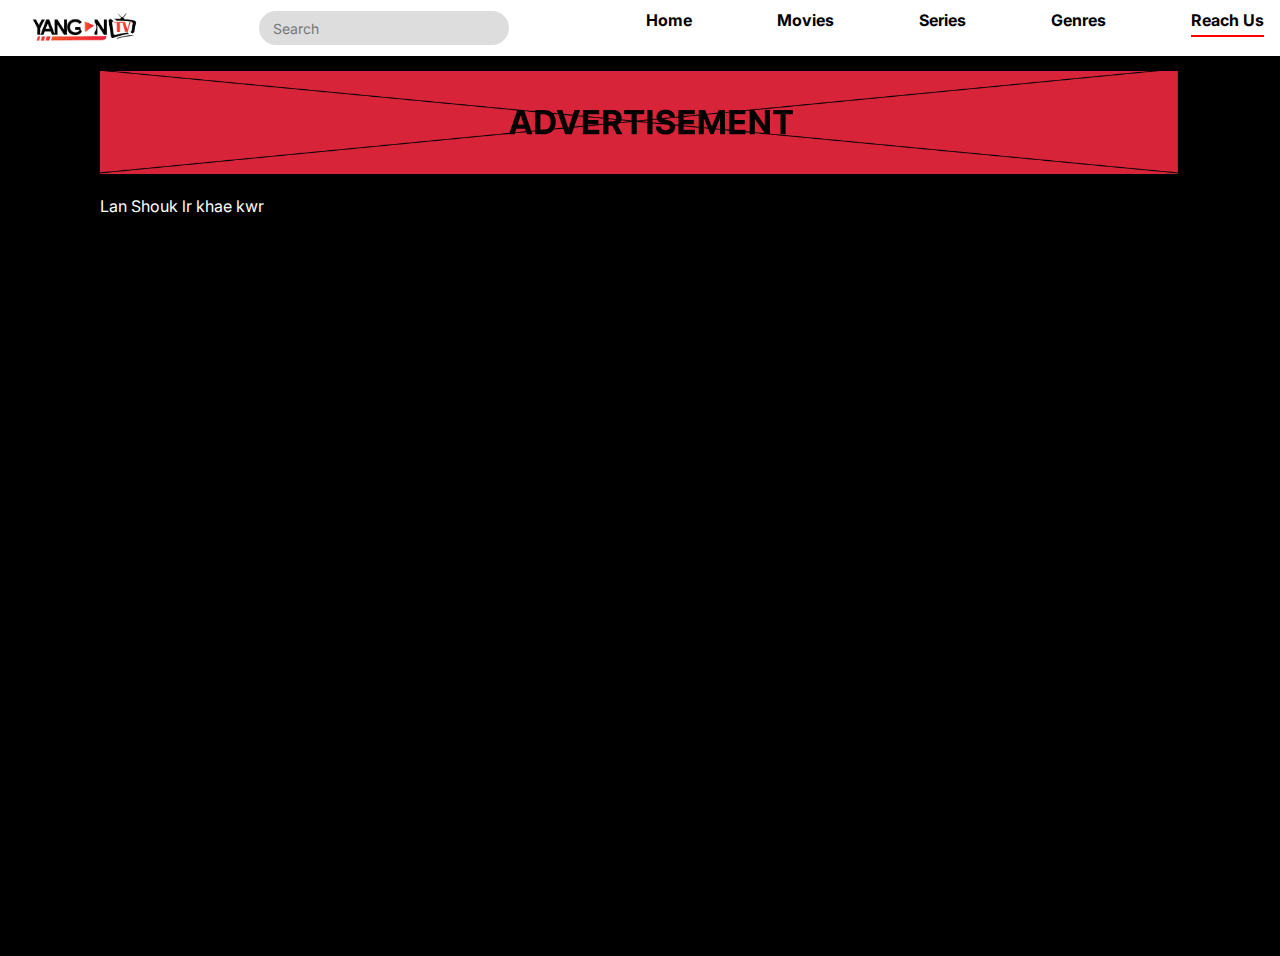
<file: reachUs.html>
<!DOCTYPE html>
<html lang="en">
  <head>
    <meta charset="UTF-8" />
    <meta name="viewport" content="width=device-width, initial-scale=1.0" />
    <title>Yangon TV</title>
    <link
      href="https://fonts.googleapis.com/css2?family=Inter:wght@400;500;600;700&display=swap"
      rel="stylesheet"
    />
    <link
      href="https://cdn.jsdelivr.net/npm/bootstrap@5.3.3/dist/css/bootstrap.min.css"
      rel="stylesheet"
    />
    <link rel="stylesheet" href="css/styles.css" />
  </head>
  <body class="bg-black text-white">
    <nav class="custom-navbar">
      <div class="nav-left">
        <img src="images/logo.png" alt="Yangon TV Logo" class="logo" />
      </div>

      <div class="nav-center">
        <form class="search-form">
          <input type="text" placeholder="Search" />
          <button type="submit"><i class="fas fa-search"></i></button>
        </form>
      </div>

      <button class="hamburger" id="hamburger">&#9776;</button>

      <!-- Desktop Nav -->
      <div class="nav-right">
        <ul>
          <li><a href="index.html">Home</a></li>
          <li><a href="movies.html">Movies</a></li>
          <li><a href="series.html">Series</a></li>
          <li><a href="genre.html">Genres</a></li>
          <li><a href="reachUs.html" class="active">Reach Us</a></li>
        </ul>
      </div>

      <!-- Mobile Nav (Dropdown) -->
      <div class="mobile-nav" id="navLinks">
        <ul>
          <li><a href="index.html">Home</a></li>
          <li><a href="movies.html">Movies</a></li>
          <li><a href="series.html">Series</a></li>
          <li><a href="genre.html">Genres</a></li>
          <li><a href="reachUs.html" class="active">Reach Us</a></li>
        </ul>
      </div>
    </nav>

    <div class="container">
      <img
        class="ad-img"
        src="images/ad.png"
        alt="Advertisement"
        width="100%"
        height="40%"
      />

      <p>Lan Shouk lr khae kwr</p>
    </div>

    <!-- Hamburger Toggle Script -->
    <script src="js/series.js"></script>
    <script src="js/data.js"></script>
    <!-- <script src="js/trending.js"></script> -->
  </body>
</html>
</file>
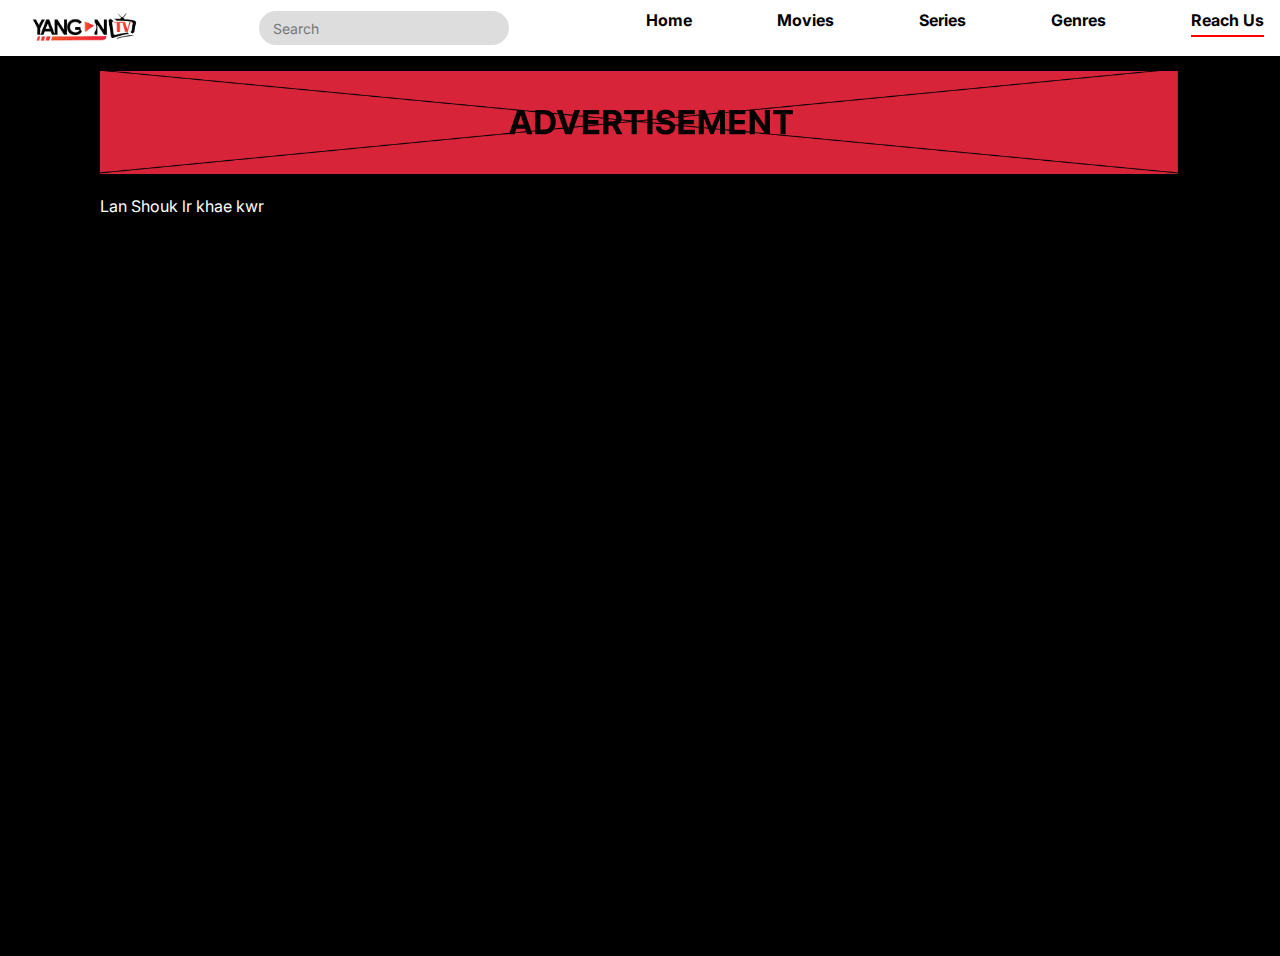
<file: index/reachUs.html>
<!DOCTYPE html>
<html lang="en">
<head>
  <meta charset="UTF-8" />
  <meta name="viewport" content="width=device-width, initial-scale=1.0" />
  <title>Yangon TV</title>
  <link href="https://fonts.googleapis.com/css2?family=Inter:wght@400;500;600;700&display=swap" rel="stylesheet">
  <link href="https://cdn.jsdelivr.net/npm/bootstrap@5.3.3/dist/css/bootstrap.min.css" rel="stylesheet" />
  <link rel="stylesheet" href="../css/styles.css" />
</head>
<body class="bg-black text-white">

  <nav class="custom-navbar">
    <div class="nav-left">
      <img src="../images/logo.png" alt="Yangon TV Logo" class="logo">
    </div>

    <div class="nav-center">
      <form class="search-form">
        <input type="text" placeholder="Search" />
        <button type="submit"><i class="fas fa-search"></i></button>
      </form>
    </div>

    <button class="hamburger" id="hamburger">&#9776;</button>

    <!-- Desktop Nav -->
    <div class="nav-right">
      <ul>
        <li><a href="../index.html">Home</a></li>
        <li><a href="movies.html">Movies</a></li>
        <li><a href="series.html">Series</a></li>
        <li><a href="genre.html">Genres</a></li> 
        <li><a href="reachUs.html" class="active">Reach Us</a></li>
      </ul>
    </div>

    <!-- Mobile Nav (Dropdown) -->
    <div class="mobile-nav" id="navLinks">
      <ul>
        <li><a href="../index.html">Home</a></li>
        <li><a href="movies.html">Movies</a></li>
        <li><a href="series.html">Series</a></li>
        <li><a href="genre.html">Genres</a></li> 
        <li><a href="reachUs.html" class="active">Reach Us</a></li>
      </ul>
    </div>
  </nav>

  <div class="container">

    <img class="ad-img" src="../images/ad.png" alt="Advertisement" width="100%" height="40%">


    <p>Lan Shouk lr khae kwr</p>

  </div>

  <!-- Hamburger Toggle Script -->
  <script src="../js/series.js"></script>
  <script src="../js/data.js"></script>
  <!-- <script src="js/trending.js"></script> -->

</body>
</html>
</file>
<file: css/styles.css>
html,
body {
  height: 100%;
  margin: 0;
  padding: 0;
  font-family: "Inter", sans-serif;
  width: 100%;
  overflow-x: hidden;
}

#item-detail-section {
  height: auto;
}

#item-detail-section {
  padding-bottom: 0;
  margin-bottom: 0;
}

.movie-poster {
  width: 100%; /* scale to column width */
  max-width: 250px; /* or whatever fits your design */
  aspect-ratio: 2/3; /* typical poster aspect ratio */
  object-fit: cover; /* keep the center cropped and consistent */
  border-radius: 12px;
}

.movie-container {
  width: 100%;
  margin: 0;
}

.custom-navbar {
  display: flex;
  align-items: center;
  justify-content: space-between;
  padding: 0.5rem 1rem;
  background: white; /* Or your desired background */
  box-shadow: 0 2px 5px rgba(0, 0, 0, 0.1);
  flex-wrap: wrap; /* IMPORTANT: Allows items to wrap to the next line */
  gap: 1rem; /* Add a small gap between nav items for spacing on wrap */
}

h5 {
  font-size: 1rem;
}
.logo {
  height: 2rem;
  padding-left: 0.8rem;
  padding-right: 0.8rem;
}
.nav-right ul {
  list-style: none;
  display: flex;
  gap: 85px;
}
@media (max-width: 992px) {
  /* tablets */
  .logo {
    height: 30px;
    padding-right: 100%;
  }
  .nav-right ul {
    list-style: none;
    display: flex;
    gap: 20px;
  }
  h5 {
    font-size: 14px;
  }
}
@media (max-width: 768px) {
  /* mobile landscape */
  .logo {
    height: 2rem;
    padding-right: 40%;
  }
  h5 {
    font-size: 10px;
  }
}

@media (max-width: 576px) {
  /* mobile portrait */
  .logo {
    height: 20px;
    padding-right: 100%;
  }
  h5 {
    font-size: 10px;
  }

  .custom-navbar {
    padding: 0.5rem 1rem;
    gap: 0.5rem; /* Add a small gap between nav items for spacing on wrap */
  }
}

.nav-center {
  flex: 1;
  display: flex;
  justify-content: center;
}

.search-form {
  display: flex;
  background-color: #ddd;
  border-radius: 20px;
  padding: 2px 8px;
  max-width: 250px;
  width: 100%;
  height: 34px; /* thinner height */
}

.search-form input {
  border: none;
  background: transparent;
  padding: 4px 6px;
  font-size: 14px; /* smaller text */
  flex: 1;
  outline: none;
}

.search-form button {
  background: transparent;
  border: none;
  font-size: 16px;
  color: black;
  cursor: pointer;
  padding: 0 4px;
}

/* Nav links */

.nav-right a {
  text-decoration: none;
  color: black;
  font-weight: 700;
  position: relative;
  padding: 4px 0;
}

.nav-right a.active::after {
  content: "";
  position: absolute;
  bottom: -3px;
  left: 0;
  width: 100%;
  height: 2px;
  background-color: red;
}

/* Hamburger */
.hamburger {
  display: none;
  font-size: 28px;
  background: none;
  border: none;
  cursor: pointer;
}

/* Default: hide mobile nav */
.mobile-nav {
  display: none;
}

.mobile-nav a {
  position: relative;
  text-decoration: none;
  color: black;
  font-weight: bold;
  font-size: 16px;
  display: inline-block;
}

.mobile-nav a.active::after {
  content: "";
  position: absolute;
  bottom: -4px;
  left: 0;
  width: 100%;
  height: 2px;
  background-color: red;
}

/* Hide desktop menu on small screens */
@media (max-width: 768px) {
  .nav-right {
    display: none;
  }

  .mobile-nav {
    position: absolute;
    top: 60px;
    right: 20px;
    background-color: white;
    color: black;
    border-radius: 10px;
    padding: 10px 20px;
    box-shadow: 0 8px 20px rgba(0, 0, 0, 0.2);
    z-index: 999;
  }

  .mobile-nav ul {
    list-style: none;
    margin: 0;
    padding: 0;
    text-align: right;
  }

  .mobile-nav li {
    margin-bottom: 10px;
  }

  .mobile-nav a {
    text-decoration: none;
    color: black;
    font-weight: bold;
    font-size: 16px;
  }

  .mobile-nav.show {
    display: block;
  }
}

/* Responsive */
@media (max-width: 768px) {
  .hamburger {
    display: block;
  }

  .nav-right {
    display: none;
    width: 100%;
    text-align: center;
    margin-top: 10px;
  }

  .nav-right ul {
    flex-direction: column;
    gap: 10px;
  }

  .nav-right.show {
    display: block;
  }
}

@media (max-width: 576px) {
  /* mobile portrait */

  .search-form {
    width: 12rem;
    padding: 2px 2px;
  }

  .nav-left{
    width:50px ;
  }
  .nav-center{
    width: 150px;
  }
  
}

/* conatainer */

.container {
  padding-left: 30px;
  padding-right: 30px;
  padding-top: 15px;
  min-height: 100vh;
  width: 100%;
}
.ad-img {
  padding-bottom: 20px;
}

/* slideshow */
.slider-container button {
  background-color: #555;
  color: #fff;
  border: none;
  padding: 10px 20px;
  margin: 0 5px;
  cursor: pointer;
  font-size: 1rem;
  border-radius: 5px;
  transition: background-color 0.3s ease;
}
.slider {
  display: flex;
  aspect-ratio: 10/4;
  overflow-x: auto;
  scroll-snap-type: x mandatory;
  scroll-behavior: smooth;
}
.slider img {
  flex: 1 0 100%;
  scroll-snap-align: start;
  object-fit: cover;
}
.dash {
  display: flex;
  column-gap: 0.7rem;
  position: absolute;
  bottom: 1rem;
  left: 50%;
  transform: translate(-50%);
  z-index: 1;
}
.dash a {
  width: 1rem;
  height: 0.1rem;
  background-color: #fff;
  opacity: 0.75;
  transition: opacity ease 250ms;
}
.dash a:hover {
  background-color: red;
}
.dash a:active {
  background-color: red;
}

.MandSLink {
  display: flex;
  padding-top: 1rem;
  position: relative;
  align-items: center;
}

.MandSLink span {
  font-size: 0.8rem;
  color: #fff;
  align-items: center;
}

.MandSLink span:active {
  font-size: 0.8rem;
  color: #ff0000;
}
.movieLink {
  align-items: center;
  display: flex;
  width: 50%;
}

/* movie card */

/* Existing Movie Card Styles (from previous response) */
.movie-card {
  background-color: #343a40;
  color: #ffffff;
  border-radius: 1.5rem;
  padding: 0.5rem;
  text-align: left;
  display: flex;
  flex-direction: column;
  align-items: center;
  justify-content: flex-start;
  box-shadow: 0 4px 8px rgba(0, 0, 0, 0.2);
  transition: transform 0.2s ease-in-out;
}

.movie-card:hover {
  transform: translateY(-5px);
}

.movie-card img {
  max-width: 100%;
  height: auto;
  border-radius: 1rem;
  margin-bottom: 1rem;
}

.movie-card h6 {
  margin-bottom: 0.5rem;
  font-size: 0.75rem;
  font-weight: 600;
  line-height: 1.3;
  margin-left: 0.2rem;
}

.movie-card p {
  color: #adb5bd;
  font-size: 0.6rem;
  margin-bottom: 0;
  margin-left: 0.2rem;
}
.movie-card {
  color: #ffffff;
  margin: 0.2rem;
  text-decoration: none;
}

/* --- Responsive Layout Styles for movie-card-container --- */
.movie-card-container {
  display: grid;
  grid-template-columns: repeat(auto-fit, minmax(150px, 1fr));
  gap: 1rem;
  padding-bottom: 3rem; /* 👈 gives space below cards */
  position: relative;
  z-index: 1;
}

/* Default: 2 cards per row for very small screens (e.g., mobile portrait) */
/* The "6 cards in small screen" request implies very tiny cards or horizontal scroll.
   A more practical approach for responsive design is 2 or 3 columns on tiny screens.
   I'm setting it to 2 here as a starting point. Adjust minmax to make them fit 6.
*/
.movie-card-container {
  grid-template-columns: repeat(
    auto-fit,
    minmax(150px, 1fr)
  ); /* Min width 150px per card */
  justify-content: center; /* Center cards if they don't fill the row */
}

/* For screens >= 400px, maybe 3 cards */

@media (min-width: 250px) {
  .movie-card-container {
    grid-template-columns: repeat(3, minmax(90px, 1fr));
    gap: 1rem; /* 3 cards */
  }

  .movie-card {
    border-radius: 1rem;
    padding: 0.2rem;
  }

  .movie-card img {
    max-width: 100%;
    height: auto;
    border-radius: 0.75rem;
    margin-bottom: 0.5rem;
  }

  .movie-card h6 {
    margin-bottom: 0.2rem;
    font-size: 0.4rem;
    font-weight: bold;
    line-height: 1.3;
  }

  .movie-card p {
    color: #adb5bd;
    font-size: 0.3rem;
    margin-bottom: 0;
    text-align: left;
  }
}

@media (min-width: 400px) {
  .movie-card-container {
    grid-template-columns: repeat(3, minmax(6rem, 1fr));
    gap: 1rem;
    /* 3 cards */
  }

  .movie-card {
    border-radius: 1rem;
    padding: 0.2rem;
  }

  .movie-card img {
    max-width: 100%;
    height: auto;
    border-radius: 0.75rem;
    margin-bottom: 0.5rem;
  }

  .movie-card h6 {
    margin-bottom: 0.2rem;
    font-size: 0.5rem;
    font-weight: bold;
    line-height: 1.3;
  }

  .movie-card p {
    color: #adb5bd;
    font-size: 0.4rem;
    margin-bottom: 0;
    text-align: left;
  }
}

/* Small screens (e.g., mobile landscape, small tablets, ~576px and up) */
/* This is where you want "4 cards with two row total 8 cards" */
@media (min-width: 576px) {
  .movie-card-container {
    grid-template-columns: repeat(3, 1fr);
    gap: 3rem;
    /* Exactly 4 columns */
  }

  .movie-card {
    border-radius: 1rem;
    padding: 0.2rem;
  }

  .movie-card img {
    max-width: 100%;
    height: auto;
    border-radius: 0.75rem;
    margin-bottom: 0.5rem;
  }

  .movie-card h6 {
    margin-bottom: 0.2rem;
    font-size: 0.7rem;
    font-weight: bold;
    line-height: 1.3;
  }

  .movie-card p {
    color: #adb5bd;
    font-size: 0.65rem;
    margin-bottom: 0;
    text-align: left;
  }
}

/* Medium screens (e.g., tablets, desktops, ~768px and up) */
/* Here, we can start showing more cards, e.g., 6 per row */
@media (min-width: 993px) {
  .movie-card-container {
    grid-template-columns: repeat(6, 1fr);
    gap: 3rem; /* 6 columns */
  }

  .movie-card {
    border-radius: 1rem;
    padding: 0.2rem;
  }

  .movie-card img {
    max-width: 100%;
    height: auto;
    border-radius: 0.75rem;
    margin-bottom: 0.5rem;
  }

  .movie-card h6 {
    margin-bottom: 0.2rem;
    font-size: 0.7rem;
    font-weight: bold;
    line-height: 1.3;
  }

  .movie-card p {
    color: #adb5bd;
    font-size: 0.7rem;
    margin-bottom: 0;
    text-align: left;
  }
}

/* Styles for the "red-button" */

.red-button {
  background-color: #e50914; /* Netflix red */
  color: white;
  border: none;
  padding: 0.1rem 0.3rem;
  border-radius: 0.5rem;
  cursor: pointer;
  font-weight: bold;
  transition: background-color 0.3s ease;
  font-size: 0.75rem;
  display: inline-flex;
  align-items: center;
  text-decoration: none;
}

.red-button:hover {
  background-color: #b20710; /* Darker red on hover */
}

.arrow {
  margin-left: 0.5rem;
  font-size: 0.6rem;
  transition: transform 0.2s ease; /* Adjust arrow size */
}

.red-button:hover .arrow {
  transform: translateX(-0.2rem);
}

.split-container {
  display: flex;
}

.half {
  flex: 1;
  display: flex;
  justify-content: center;
  align-items: center;
  font-size: 0.6rem;
  padding: 1rem;
}

.left {
  background-color: #000000;
}

.right {
  background-color: #000000;
}

.half a {
  color: white;
  text-decoration: none;
  transition: background 0.3s;
}

.half a:hover {
  background-color: rgba(255, 255, 255, 0.2);
}

.half a.active {
  color: red;
  text-underline-offset: red;
}

@media (min-width: 250px) {
  .half {
    font-size: 0.6rem;
  }

  .red-button {
    padding: 0.1rem 0.3rem;
    border-radius: 0.5rem;
    font-size: 0.5rem;
  }

  .arrow {
    margin-left: 0.3rem;
    font-size: 0.6rem;
    transition: transform 0.2s ease; /* Adjust arrow size */
  }

  .red-button:hover .arrow {
    transform: translateX(0.1rem);
  }
}

@media (min-width: 400px) {
  .half {
    font-size: 0.6rem;
  }

  .red-button {
    padding: 0.1rem 0.3rem;
    border-radius: 0.5rem;
    font-size: 0.5rem;
  }

  .arrow {
    margin-left: 0.3rem;
    font-size: 0.6rem;
    transition: transform 0.2s ease; /* Adjust arrow size */
  }

  .red-button:hover .arrow {
    transform: translateX(0.1rem);
  }
}

@media (min-width: 576px) {
  .half {
    font-size: 0.8rem;
  }

  .red-button {
    padding: 0.2rem 0.6rem;
    border-radius: 0.75rem;
    font-size: 0.75rem;
  }

  .arrow {
    margin-left: 0.3rem;
    font-size: 0.6rem;
    transition: transform 0.2s ease; /* Adjust arrow size */
  }

  .red-button:hover .arrow {
    transform: translateX(0.2rem);
  }
}

@media (min-width: 993px) {
  .half {
    font-size: 1rem;
  }

  .red-button {
    text-decoration: none;
    padding: 0.3rem 0.9rem;
    border-radius: 1rem;
    font-size: 1rem;
  }

  .arrow {
    margin-left: 0.3rem;
    font-size: 1rem;
    transition: transform 0.2s ease; /* Adjust arrow size */
  }

  .red-button:hover .arrow {
    transform: translateX(0.3rem);
  }
}
.hidden {
  display: none;
}

.movie-container {
  max-width: 1200px;
  margin: 0 auto;
  padding: 1rem;
  color: #fff;
  background-color: #121212;
}

.movie-row {
  display: flex;
  flex-wrap: wrap;
  gap: 1rem;
}

.movie-image-wrapper {
  flex: 1 1 30%;
  text-align: center;
}

.movie-image {
  width: 100%;
  border-radius: 12px;
  object-fit: cover;
}

.movie-details {
  flex: 1 1 65%;
}

.movie-title {
  font-size: 1.8rem;
  margin-bottom: 0.5rem;
}

.movie-rating,
.movie-finance,
.movie-review {
  margin-bottom: 0.5rem;
}

.movie-genres {
  margin-bottom: 1rem;
}

.movie-stills {
  display: flex;
  flex-wrap: wrap;
  gap: 0.5rem;
  margin-top: 2rem;
}

.movie-still {
  flex: 1 1 calc(25% - 0.5rem);
}

.still-image {
  width: 100%;
  border-radius: 8px;
  object-fit: cover;
}

.movie-actions {
  margin-top: 2rem;
  display: flex;
  flex-wrap: wrap;
  gap: 0.5rem;
}

.btn-primary {
  background-color: #dc3545;
  color: #fff;
  padding: 0.5rem 1rem;
  border-radius: 8px;
  text-decoration: none;
}

.btn-secondary {
  background-color: transparent;
  border: 2px solid #fff;
  color: #fff;
  padding: 0.5rem 1rem;
  border-radius: 8px;
  text-decoration: none;
}

.btn-warning {
  background-color: #ffc107;
  color: #000;
  padding: 0.5rem 1rem;
  border-radius: 8px;
  text-decoration: none;
}

/* --- Pagination Controls Styling --- */

.pagination-button{
  display: flex;
  justify-content: center; /* Centers the entire pagination block */
  align-items: center;
  padding: 1.5rem 0; /* Adds vertical padding around the controls */
  gap: 0.5rem;
}

#pagination-controls {
  display: flex;
  justify-content: center; /* Centers the entire pagination block */
  align-items: center;
  padding: 1.5rem 0; /* Adds vertical padding around the controls */
  gap: 0.5rem; /* NEW: Directly adds gap between page number links */
}

.page-btn {
  /* Style for each individual number link */
  display: flex; /* Use flexbox to easily center content */
  justify-content: center;
  align-items: center;
  min-width: 2.2rem; /* Ensures a consistent width for single/double digits */
  height: 2.2rem; /* Ensures a consistent height */
  padding: 0.5rem; /* Padding inside the button */
  background-color: white; /* White background for inactive buttons */
  color: #333; /* Dark text color for inactive buttons */
  border: 1px solid #ddd; /* Light border */
  border-radius: 30%; /* Makes the button perfectly round */
  text-decoration: none; /* Removes underline from the link */
  font-weight: bold;
  font-size: 0.9rem;
  transition: background-color 0.2s ease, color 0.2s ease,
    border-color 0.2s ease;
  cursor: pointer; /* Explicitly show it's clickable */
  height: 1rem;
}

.page-btn:hover {
  background-color: #f0f0f0; /* Slightly darker white on hover */
  /* cursor: pointer; (already on base .page-btn) */
}

.page-btn.active {
  /* Styles for the active (current) page button */
  background-color: #e50914; /* Netflix Red background */
  color: white; /* White text for active button */
  border-color: #e50914; /* Red border to match background */
}

/* --- Optional: If you add Prev/Next buttons later to paginationControls --- */
/* You would need to add their specific IDs or classes here */

/* #prev-page-btn,
#next-page-btn {
    background-color: #555;
    color: #fff;
    border: none;
    padding: 0.5rem 1rem;
    border-radius: 0.25rem;
    cursor: pointer;
    font-size: 0.9rem;
    transition: background-color 0.3s ease;
}

#prev-page-btn:hover,
#next-page-btn:hover {
    background-color: #777;
} */

.page-nav-btn {
  text-decoration: none;
  color: white;
}

.foot {
  display: grid;
  justify-content: center; /* Centers the entire pagination block */
  align-items: center;
  font-size: small;
}

.foot p {
  display: grid;
  justify-content: center; /* Centers the entire pagination block */
  align-items: center;
  font-size: small;
}


/* --- Styles for Genre Filter Buttons on genre.html --- */
/* Reuse .genre-link for the base styling (it already has badge styling) */

.filter-genre-btn {
    text-decoration: none; /* Ensure links don't have underlines */
    white-space: nowrap; /* Prevent genres from wrapping within button */
    /* Add any specific padding/margin if needed */
}

/* Custom class for the active genre filter button */
.filter-genre-btn.active-filter-genre {
    background-color: #e50914; /* Netflix Red */
    color: white;
    border-color: #e50914;
    font-weight: bold;
}

.filter-genre-btn:hover {
    opacity: 0.8; /* Slight hover effect */
    cursor: pointer;
}

/* Ensure the movie-card styling from index.html is also applicable to genre.html */
/* (Assuming styles.css is shared) */

/* .movie-card-container {
    display: grid;
    grid-template-columns: repeat(auto-fill, minmax(150px, 1fr));
    gap: 1.5rem;
    padding: 1rem 0;
} */

.movie-card {
    /* ... existing movie-card styles ... */
}
</file>
